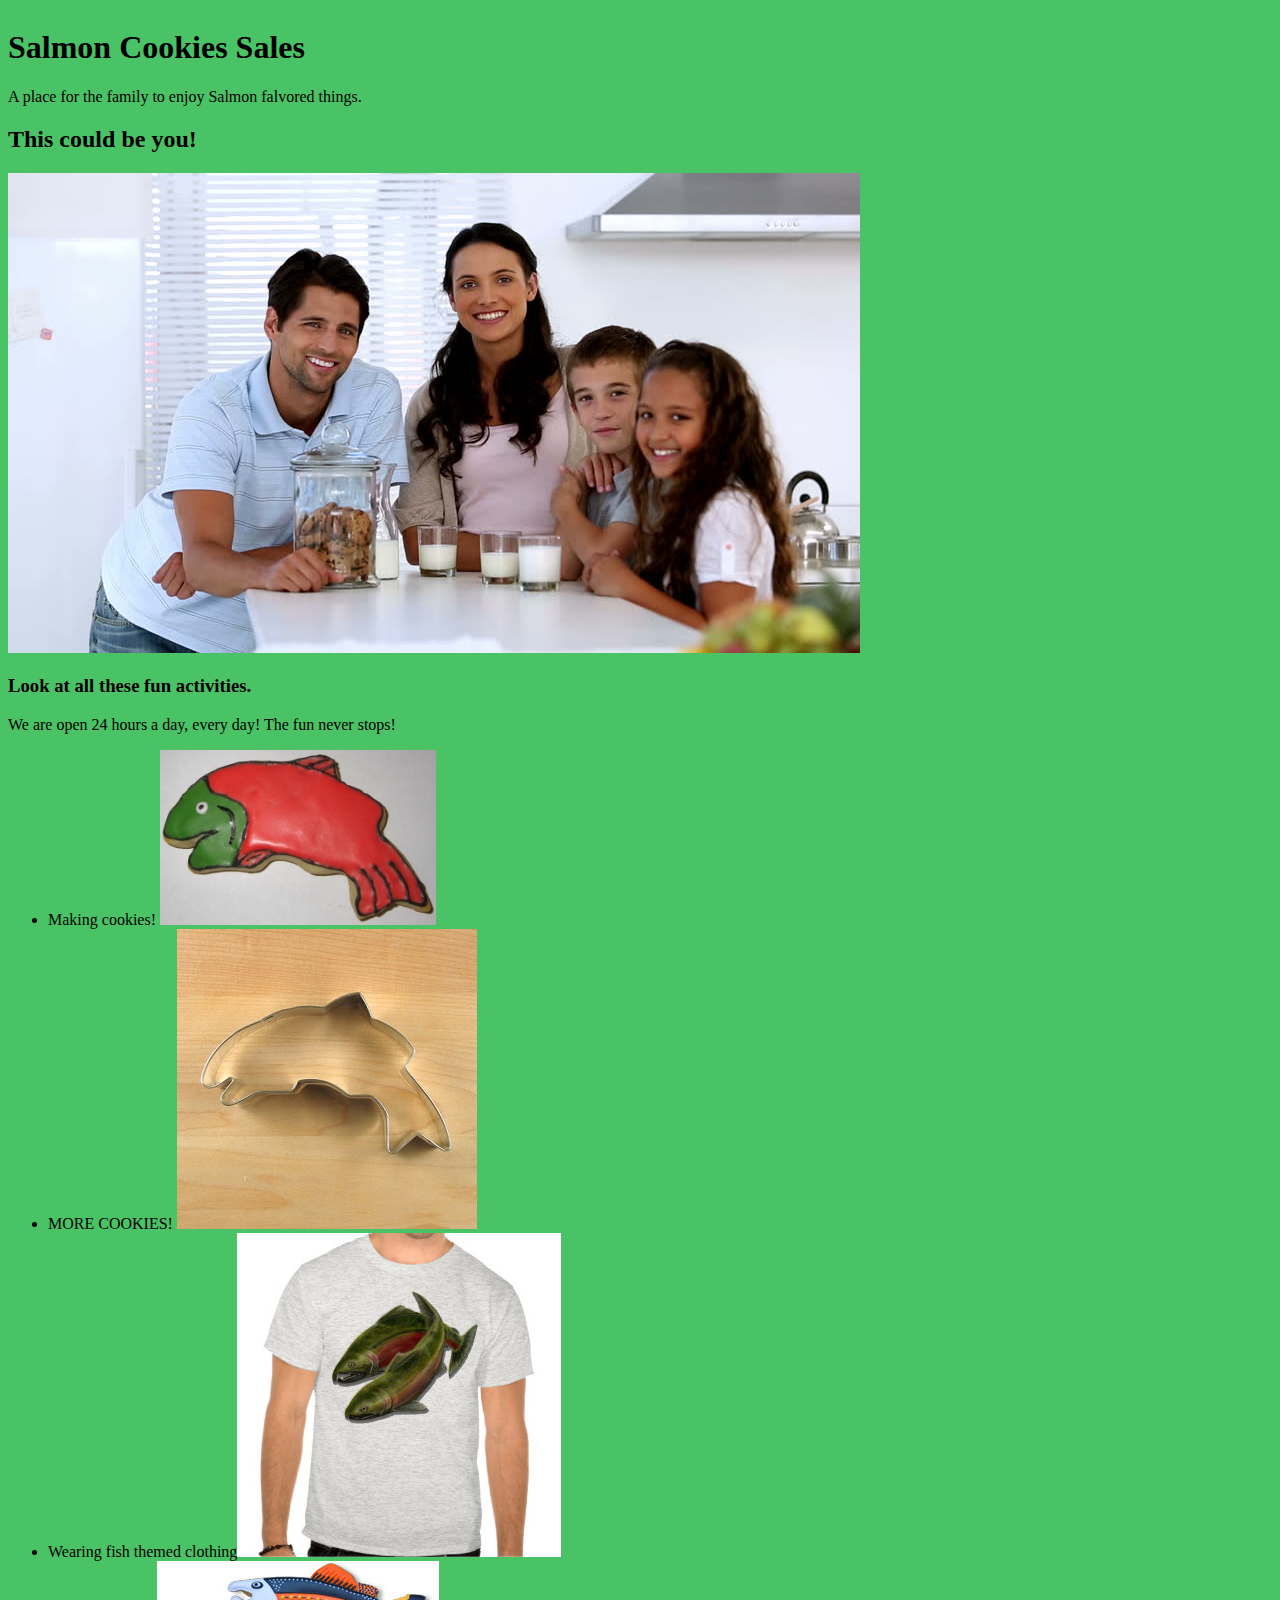
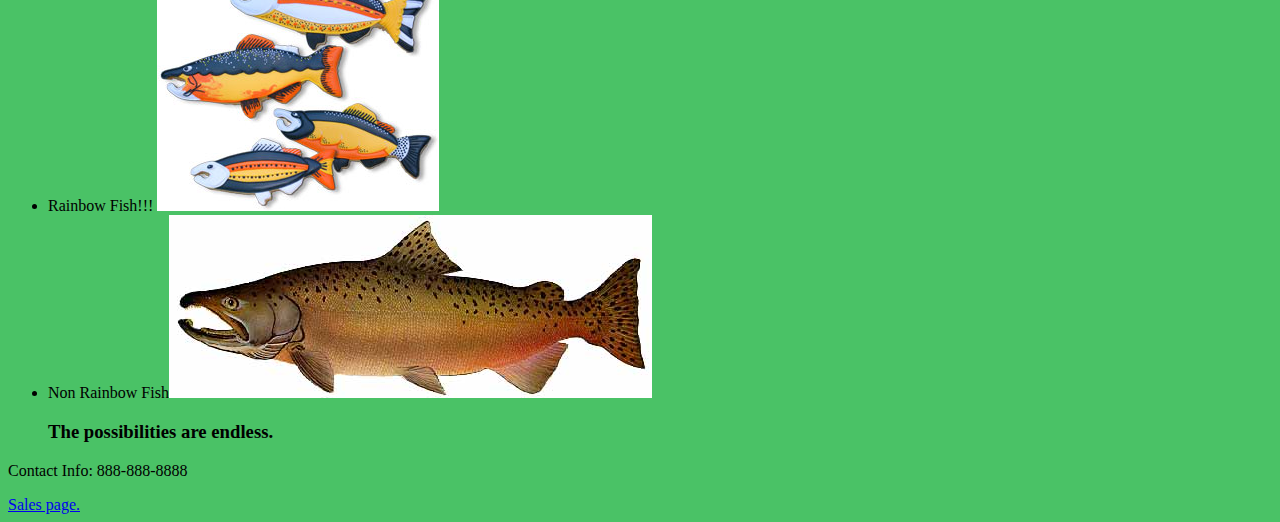
<file: index.html>
<!DOCTYPE html>
<html lang="en">

<head>
  <meta charset="UTF-8">
  <title>Salmon Cookie Sales</title>
  <link rel="stylesheet" href="css/style.css">
</head>

<body>
  <header>
  <h1>Salmon Cookies Sales</h1>
  </header>
  <section id="cookie-stand-locations">
   A place for the family to enjoy Salmon falvored things.
    <article>
      <h2>This could be you!</h2>
      <img src="images/family.jpg">
      <h3>Look at all these fun activities.</h3>
      We are open 24 hours a day, every day! The fun never stops!
      <ul>
        <li>Making cookies! <img src="images/frosted-cookie.jpg"></li>
        <li>MORE COOKIES! <img src="images/cutter.jpeg"></li>
        <li>Wearing fish themed clothing<img src="images/shirt.jpg"></li>
        <li>Rainbow Fish!!! <img src="images/fish.jpg"></li>
        <li>Non Rainbow Fish<img src="images/chinook.jpg"></li>

        <h3>The possibilities are endless.</h3>
      </ul>
    </article>
  </section>

</body>
<footer>
  <p>Contact Info: 888-888-8888 </p>
<a id="return"href="sales.html">Sales page.</a> 
</footer>

</html>
</file>
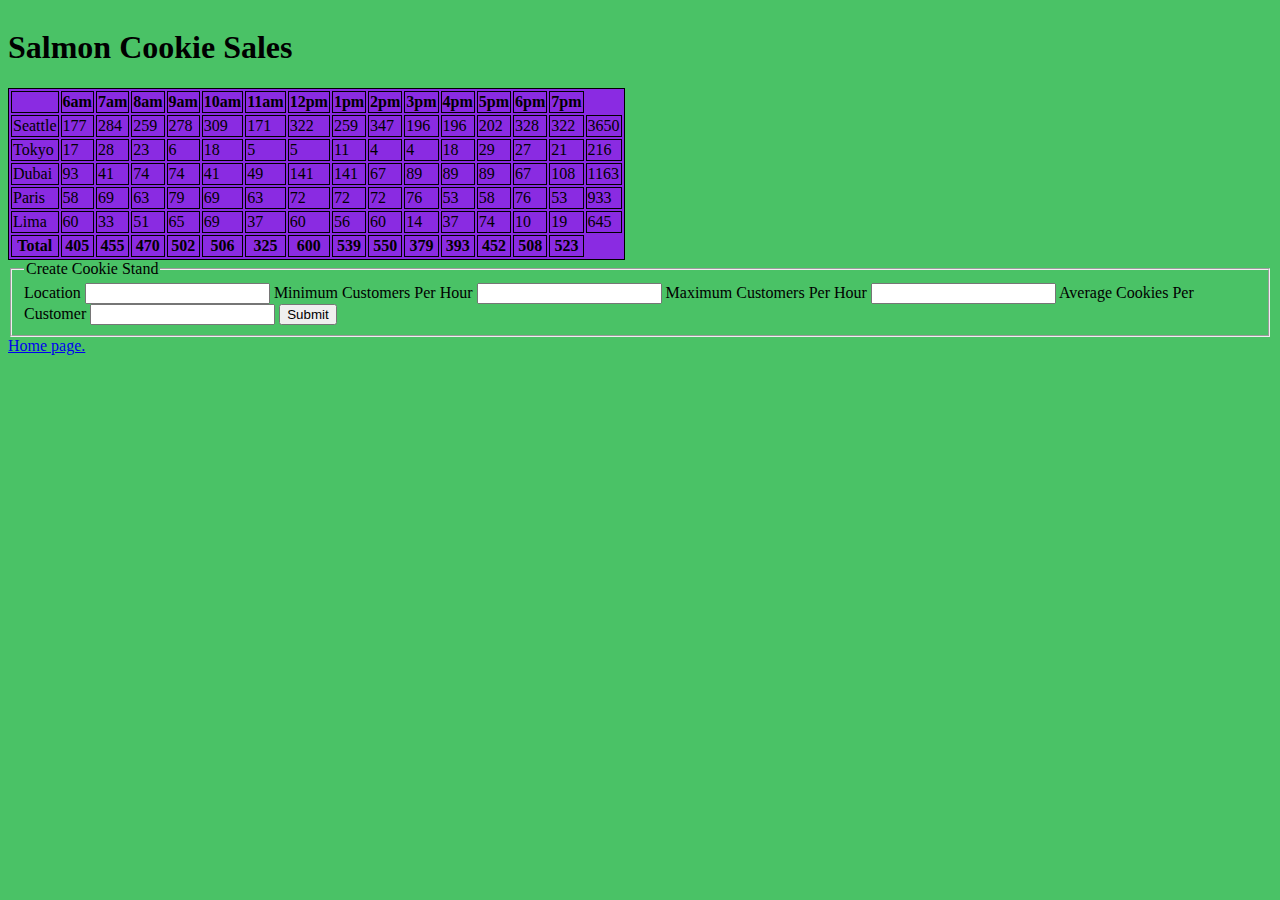
<file: sales.html>
<!DOCTYPE html>
<html lang="en">

<head>
  <meta charset="UTF-8">
  <title>Salmon Cookies Dashboard</title>
  <link rel="stylesheet" href="css/style.css">
</head>

<body>
    <header>
        <h1>Salmon Cookie Sales</h1>
        <img="image/chinook.jpg">
    </header>
  <div id="sales-data">

  </div>

  <script src="js/app.js"></script>

  <form id="cookie-stand-form">
    <fieldset>
      <legend>Create Cookie Stand</legend>
      <label for="location">Location</label>
      <input type="" name="location" required>

      <label for="minCustomers">Minimum Customers Per Hour</label>
      <input type="number" name="minCustomersPerHour" required>

      <label for="maxCustomers">Maximum Customers Per Hour</label>
      <input type="number" name="maxCustomersPerHour" required>

      <label for="avgCookies">Average Cookies Per Customer</label>
      <input type="number" name="avgCookiesPerCustomer" step="0.1" required>

      <button>Submit</button>
    </fieldset>
  </form>
  <div class="container">

  </div>
</body>
<a id="return"href="index.html">Home page.</a> 

</html>
</file>
<file: css/style.css>
table,
th,
td {
  border: 1px solid;
}


body {
  display: inline-block;
  border: 1px;
  background-color: rgb(74, 194, 102);
  font-family:'fantasy', 'papyrus'; 
}

table {
  background-color: blueviolet;
}
</file>
